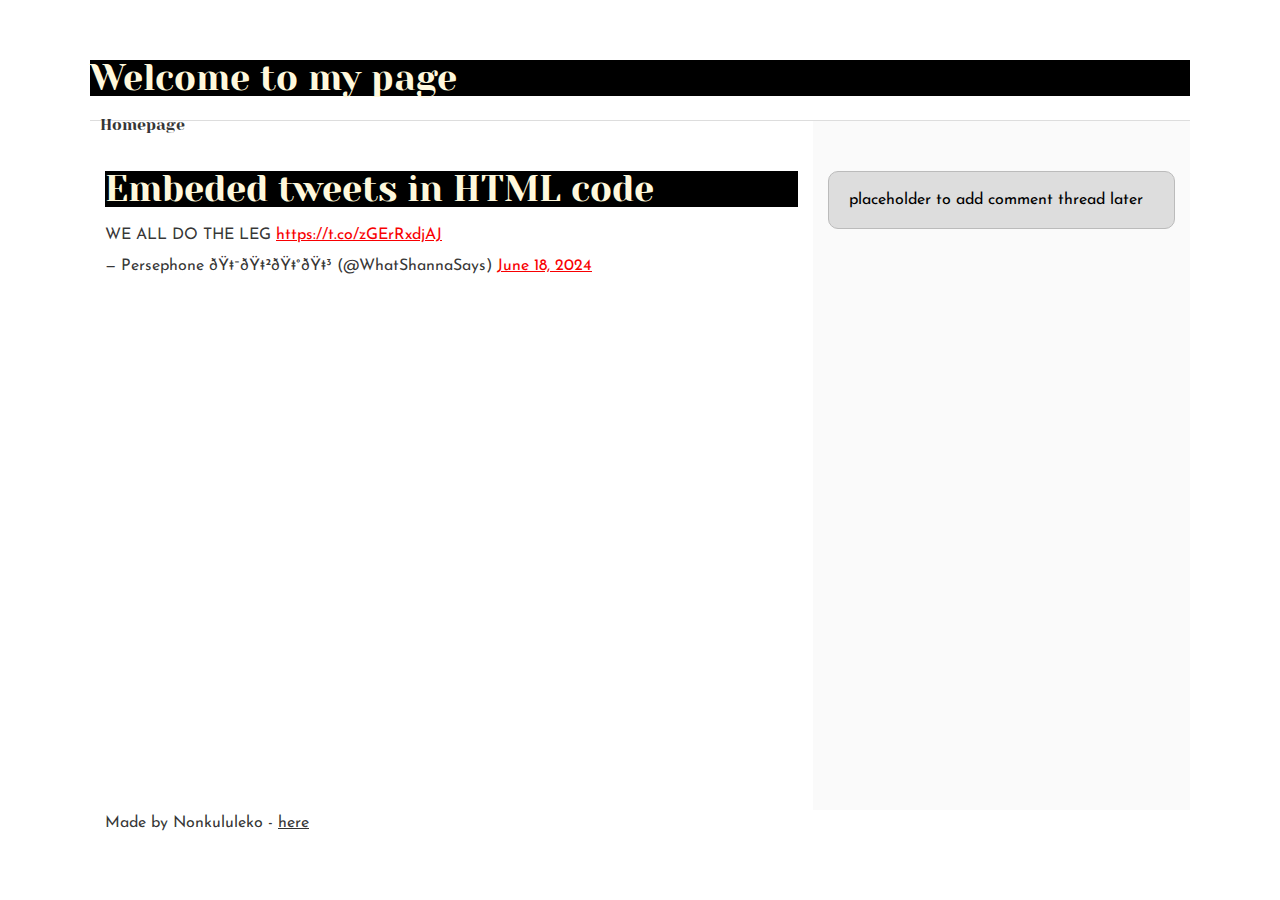
<file: css_basic/tweets.html>
<!DOCTYPE html>
<html lang="en-US">
<head>
<title>My Tweeting Ways</title>
<link href="base.css" rel="stylesheet">
<link href="styles.css" rel="stylesheet">
</head>
<body>
    <header>
        <h1>Welcome to my page</h1>
        <nav>
        <ul>
            <li><a href="http://127.0.0.1:5500/html_basic/index.html">Homepage</a></li>
        </ul>
        </nav>
    </header>
    <main>
        <article>
            <h1>Embeded tweets in HTML code</h1>
    <blockquote class="twitter-tweet" data-theme="dark"><p lang="en" dir="ltr">WE ALL DO THE LEG <a href="https://t.co/zGErRxdjAJ">https://t.co/zGErRxdjAJ</a></p>&mdash; Persephone 🇯🇲🇰🇳 (@WhatShannaSays) <a href="https://twitter.com/WhatShannaSays/status/1803136825474818324?ref_src=twsrc%5Etfw">June 18, 2024</a></blockquote> <script async src="https://platform.twitter.com/widgets.js" charset="utf-8"></script>
        </article>
        <aside>
            <p>placeholder to add comment thread later</p>
        </aside>
    </main>
    <footer>
        <p>Made by Nonkululeko - <a href="https://www.linkedin.com/feed/" target="_blank">here</a></p>
    </footer>
</body>
</html>
</file>
<file: css_basic/base.css>
/* Importing webfonts */
/* (If you're learning CSS, you should disregard that) */

@import url(https://fonts.googleapis.com/css?family=Yeseva+One);
@import url(https://fonts.googleapis.com/css?family=Josefin+Sans:400,700,700italic,400italic);


/* CSS reset rules */

html, body {
	height: 100%;
	min-height: 100%;
}
html, body, div, span, applet, object, iframe,
h1, h2, h3, h4, h5, h6, p, blockquote, pre,
a, abbr, acronym, address, big, cite, code,
del, dfn, img, ins, kbd, q, s, samp,
small, strike, sub, sup, tt, var,
b, u, i, center,
dl, dt, dd,
fieldset, form, label, legend,
table, caption, tbody, tfoot, thead, tr, th, td,
article, aside, canvas, details, embed, 
figure, figcaption, footer, header, hgroup, 
menu, nav, output, ruby, section, summary,
time, mark, audio, video {
	margin: 0;
	padding: 0;
	border: 0;
	font-size: 100%;
	font: inherit;
	vertical-align: baseline;
}
/* HTML5 display-role reset for older browsers */
article, aside, details, figcaption, figure, 
footer, header, hgroup, menu, nav, section {
	display: block;
}
body {
	line-height: 1;
}
blockquote, q {
	quotes: none;
}
blockquote:before, blockquote:after,
q:before, q:after {
	content: '';
	content: none;
}
table {
	border-collapse: collapse;
	border-spacing: 0;
}


/* Fonts and colors */

body {
	font-family: 'Josefin Sans', serif;
	color: rgba(0, 0, 0, 0.8);
}
h1, h2, h3, h4, h5, h6, header {
	font-family: 'Yeseva One', sans-serif;
}
article {
}
header {
	border-bottom: 1px solid rgb(221,221,221);
	transition: border-bottom-color 1s ease;
}
header a {
	color: rgba(0, 0, 0, 0.8);
}
aside {
	background: #FAFAFA;
}
aside p {
	border: 1px solid #bbb;
	background: #ddd;
	color: black;
}
footer a {
	color: rgba(0, 0, 0, 0.8);
}
a {
	color: #F80002;
}


/* Positioning and margins */

@media (min-width: 1100px) {
	body {
		width: 1100px;
		margin: 0 auto;
	}
}

article {
	padding: 50px 15px;
}
article > *:first-child {
	margin-top: 0;
}
aside {
	padding: 50px 15px;
}
header .right {
	float: right;
	margin: 0 10px 15px;
}


/* Header */
header {
	padding: 20px 0;
	height: 80px;
}
header ul {
	list-style: none;
	margin: 0;
	padding: 0;
}
header li {
	display: inline;
	vertical-align:middle;
}
header li:first-child {
	margin: 0;
}
header li a {
	margin: 0 10px;
}
header li.logo {
	font-size: 36px;
}
header a {
	text-decoration: none;
}


/* Aside */

aside p {
	border-radius: 10px;
	padding: 20px 20px;
}


/* Footer */

footer {
	padding: 5px 15px;
	height: 80px;
}


/* Text styles and margins */

p {
	margin-bottom: 15px;
}
h1 {
	font-size: 36px;
	margin: 40px 0 20px;
}
h2 {
	font-size: 32px;
	margin: 30px 0 15px;
}
h3 {
	font-size: 28px;
	margin: 25px 0 10px;
}
h4 {
	font-size: 20px;
	font-weight: bold;
	margin: 20px 0 10px;
}
h5 {
	font-size: 18px;
	font-weight: bold;
	margin: 15px 0 10px;
}
h6 {
	font-weight: bold;
	margin: 5px 0;
}

@media (max-width: 800px) {
  body.works_on_smartphone {
  	display: block;
  }
  body.works_on_smartphone main {
  	display: block;
  }
  header .right {
  	float: none;
  }
}
</file>
<file: css_basic/styles.css>
/* <body> and <main> are containers to flexible boxes */
body {
    display: flex;
    flex-direction: column;
}

main {
    display: flex;
    flex-direction: row;
    flex: auto;
}

article {
    flex: 2;
    overflow-y: auto;
}

aside {
    flex: 1;
    overflow-y: auto;
}

h1 {
    color: cornsilk;
    background-color: black;
}

.styling h1 {
    color: rgb(138, 97, 168);
}
.logo {
    color: chartreuse;
}
</file>
